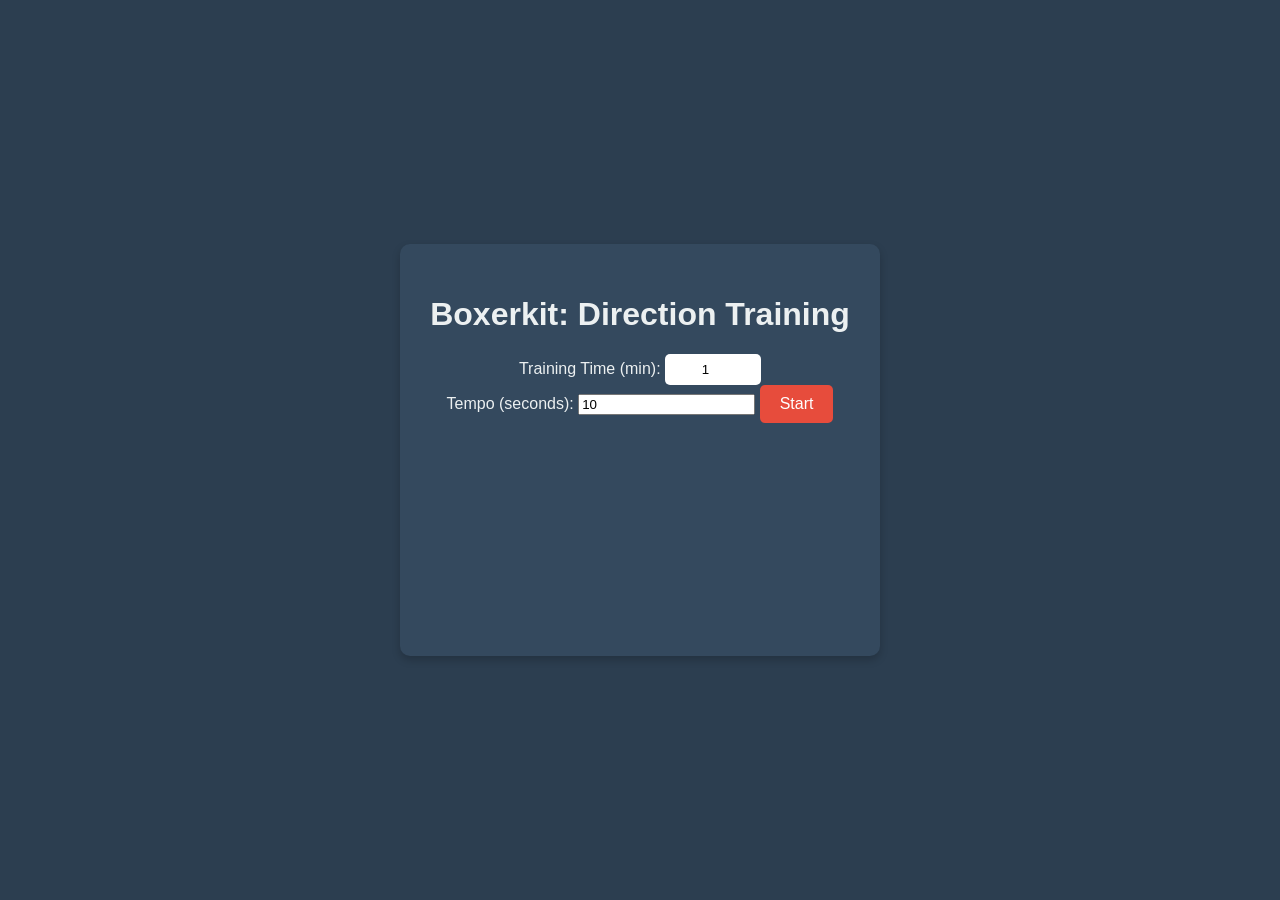
<file: index.html>
<!DOCTYPE html>
<html lang="en">
<head>
    <meta charset="UTF-8">
    <meta name="viewport" content="width=device-width, initial-scale=1.0">
    <title>Boxerkit - Direction Training</title>
    <link rel="stylesheet" href="style.css">
</head>
<body>
    <div class="container">
        <h1>Boxerkit: Direction Training</h1>
        <div class="input-section">
            <label for="trainingTime">Training Time (min):</label>
            <input type="number" id="trainingTime" min="1" value="1">
            <br>
            <label for="tempo">Tempo (seconds):</label>
            <input type="number" id="tempo" min="1" value="10">
            <button id="startButton">Start</button>
        </div>
        <div class="output-section">
            <h2 id="punchDirection"></h2>
        </div>
    </div>
    <script src="script.js"></script>
</body>
</html>
</file>
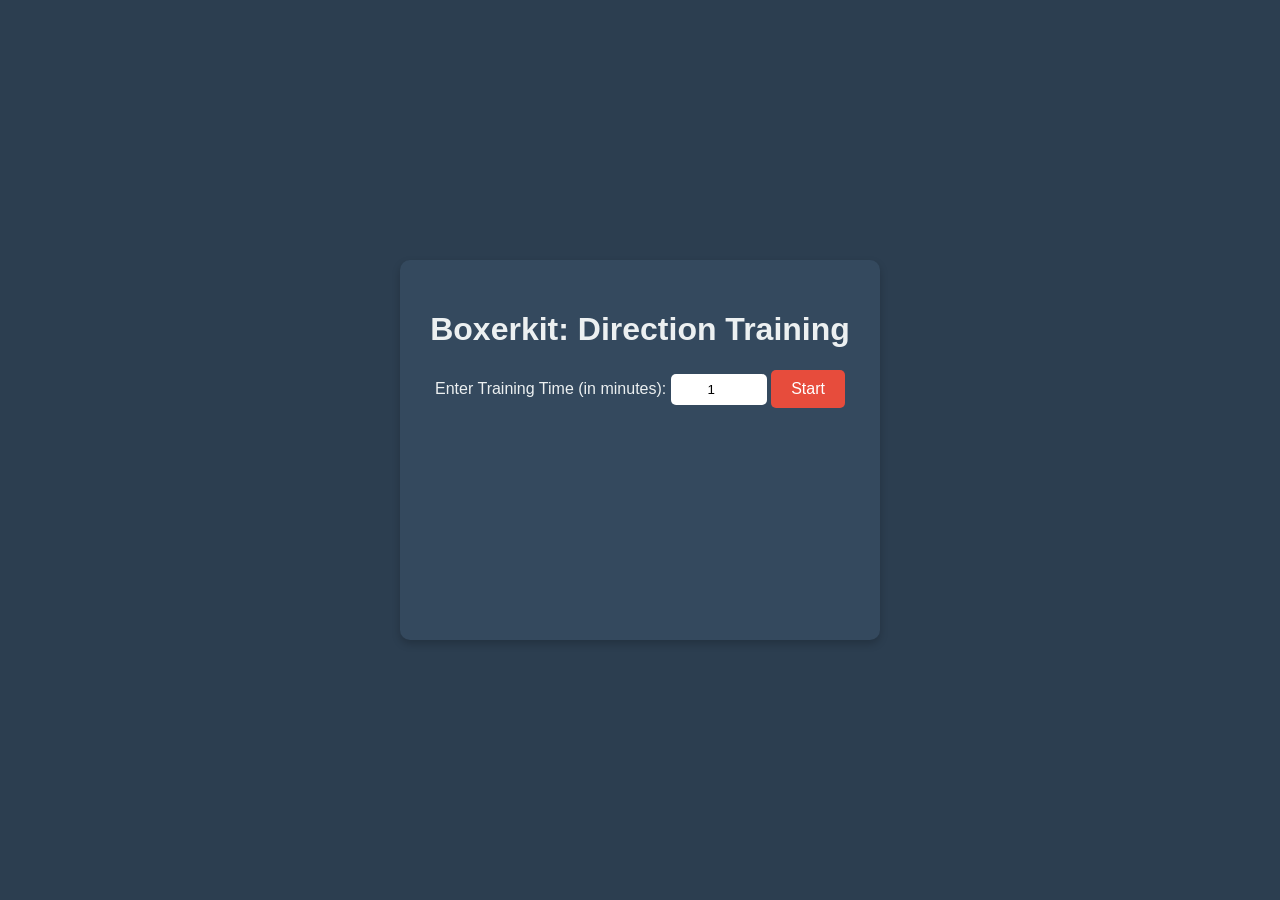
<file: Training.html>
<!DOCTYPE html>
<html lang="en">
<head>
    <meta charset="UTF-8">
    <meta name="viewport" content="width=device-width, initial-scale=1.0">
    <title>Boxerkit - Direction Training</title>
    <link rel="stylesheet" href="style.css">
</head>
<body>
    <div class="container">
        <h1>Boxerkit: Direction Training</h1>
        <div class="input-section">
            <label for="trainingTime">Enter Training Time (in minutes):</label>
            <input type="number" id="trainingTime" min="1" value="1">
            <button id="startButton">Start</button>
        </div>
        <div class="output-section">
            <h2 id="punchDirection"></h2>
        </div>
    </div>
    <script src="script.js"></script>
</body>
</html>
</file>
<file: style.css>
body {
    font-family: Arial, sans-serif;
    display: flex;
    justify-content: center;
    align-items: center;
    height: 100vh;
    margin: 0;
    background-color: #2c3e50; /* Dark background */
    color: #ecf0f1; /* Light text */
}

.container {
    text-align: center;
    background-color: #34495e; /* Slightly lighter background */
    padding: 30px;
    border-radius: 10px;
    box-shadow: 0 4px 8px rgba(0, 0, 0, 0.2);
}

.input-section {
    margin-bottom: 20px;
}

#trainingTime {
    padding: 8px;
    border-radius: 5px;
    border: none;
    width: 80px;
    text-align: center;
}

#startButton {
    padding: 10px 20px;
    background-color: #e74c3c; /* Red button */
    color: white;
    border: none;
    border-radius: 5px;
    cursor: pointer;
    font-size: 16px;
}

#startButton:hover {
    background-color: #c0392b;
}

.output-section {
    margin-top: 20px;
}

#punchDirection {
    font-size: 4em;
    font-weight: bold;
    color: #f1c40f; /* Yellow for visibility */
    min-height: 1.5em; /* Prevent layout shift */
    
    /* NEW: Add transition for the fade effect */
    transition: opacity 3s ease-out;
}
</file>
